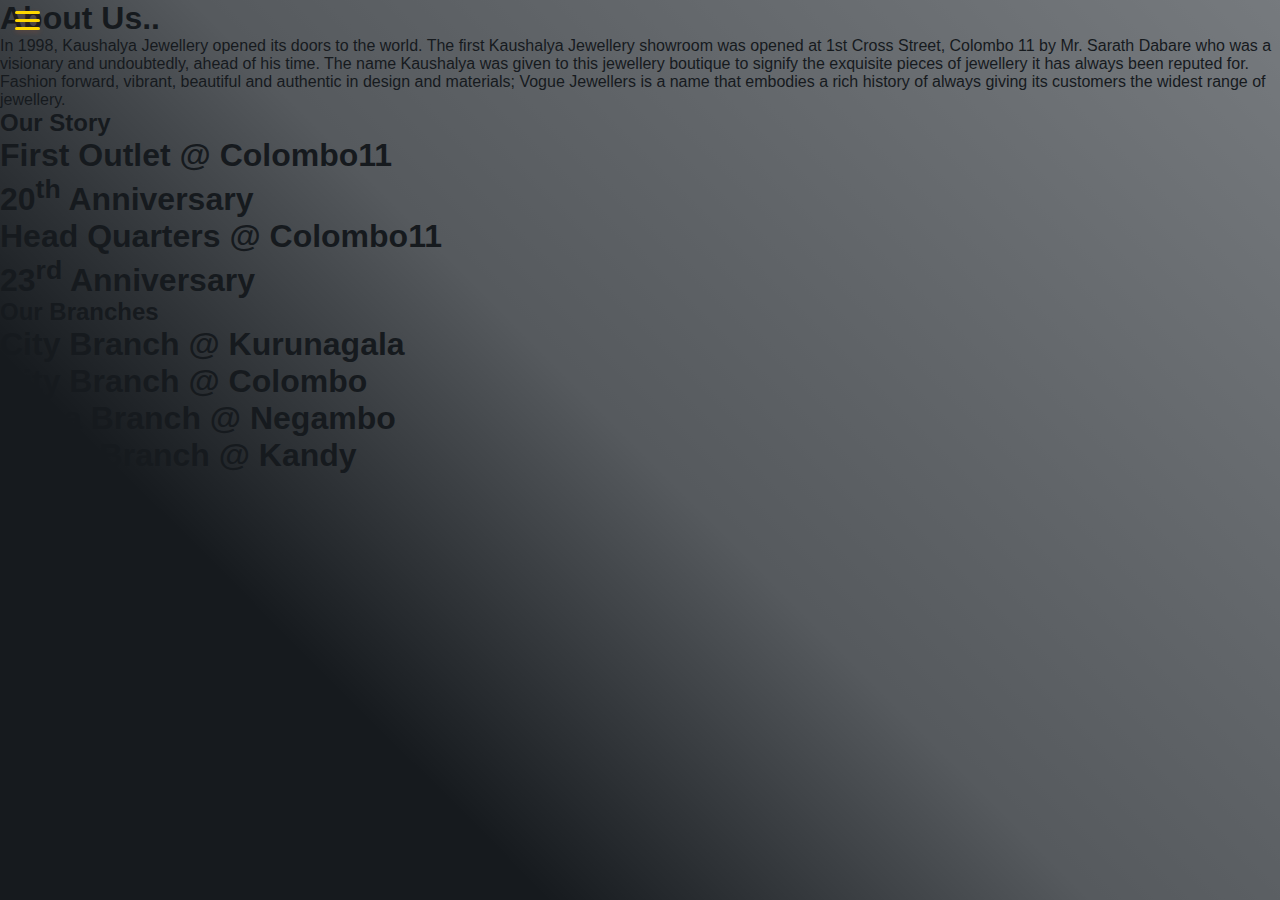
<file: HomeMainPage/About_us.html>
<html lang="en">
<head>
    <meta charset="UTF-8">
    <meta http-equiv="X-UA-Compatible" content="IE=edge">
    <meta name="viewport" content="width=device-width, initial-scale=1.0">
    <title>About_Us</title>
    <link rel="stylesheet" href="KaushalyaHome.css">
</head>
<body id="about_us_page_cover">
    <div></div>
    <div class="overlay">
        
        <div class="menu-btn">
            <div class="menu-btn_burger">

            </div>
                
            <div class="nav" id="nav"></div>
                <div class="text">
                    <ul>
                      <p></p>
                        <li id="home"><a href="KaushalyaHome.html">🏠Home</a></li>
                        <li><a href="">🚶Join Us</a></li>
                        <li><a href="Bracelet.html" >🏢Shop</a></li>
                        <li><a href="">🎁Offers</a></li>
                        <li><a href="#">👨‍About Us</a></li>
                        <li><a href="">💬Chat</a></li>
                    </ul>
                </div>
            </div><!--class nav over here-->
        </div>


        <!-- About Us -->
        <div class="about_container">
                   
                <h1>About Us..</h1>
                <div id="owner1">
                </div>

                    <p>
                            In 1998, Kaushalya Jewellery opened its doors to the world.
                             The first Kaushalya Jewellery showroom was opened at 1st Cross Street, 
                             Colombo 11 by Mr. Sarath Dabare who was a visionary and undoubtedly, ahead of his time.
                            The name Kaushalya was given to this jewellery boutique to signify the 
                            exquisite pieces of jewellery it has always been reputed for. Fashion forward,
                             vibrant, beautiful and authentic in design and materials; Vogue Jewellers is a 
                             name that embodies a rich history of always giving its customers the widest range 
                             of jewellery.
                    </p>

        </div>




        <!-- Achivements -->

        <div class="achivements_slide_show">
            <h2 class="topics">Our Story</h2>
            <!-- Define the slideshow container -->
  <div id="slideshow">
    <div class="slide-wrapper">
  
      <!-- Define each of the slides
         and write the content -->
      <div class="slide">
        <h1 class="slide-number">
          First Outlet @ Colombo11
        </h1>
      </div>
      <div class="slide">
        <h1 class="slide-number">
            20<sup>th</sup> Anniversary
        </h1>
      </div>
      <div class="slide">
        <h1 class="slide-number">
            Head Quarters @ Colombo11
        </h1>
      </div>
      <div class="slide">
        <h1 class="slide-number">
            23<sup>rd</sup> Anniversary
        </h1>
      </div>
     
    </div>
  </div>


        </div>







        <!-- Branches -->
        <div class="branches_slide_show">

            <h2 class="topics">Our Branches</h2>
            <!-- Define the slideshow container -->
  <div id="slideshow">
    <div class="slide-wrapper">
  
      <!-- Define each of the slides
         and write the content -->
      <div class="slide2">
        <h1 class="slide-number">
          City Branch @ Kurunagala
        </h1>
      </div>
      <div class="slide2">
        <h1 class="slide-number">
          City Branch @ Colombo
        </h1>
      </div>
      <div class="slide2">
        <h1 class="slide-number">
         Mega Branch @ Negambo 
        </h1>
      </div>
      <div class="slide2">
        <h1 class="slide-number">
          Super Branch @ Kandy
        </h1>
      </div>
      
    </div>
  </div>

        </div>

        

        <script src="KaushalyaHome.js"></script>
</body>
</html>
</file>
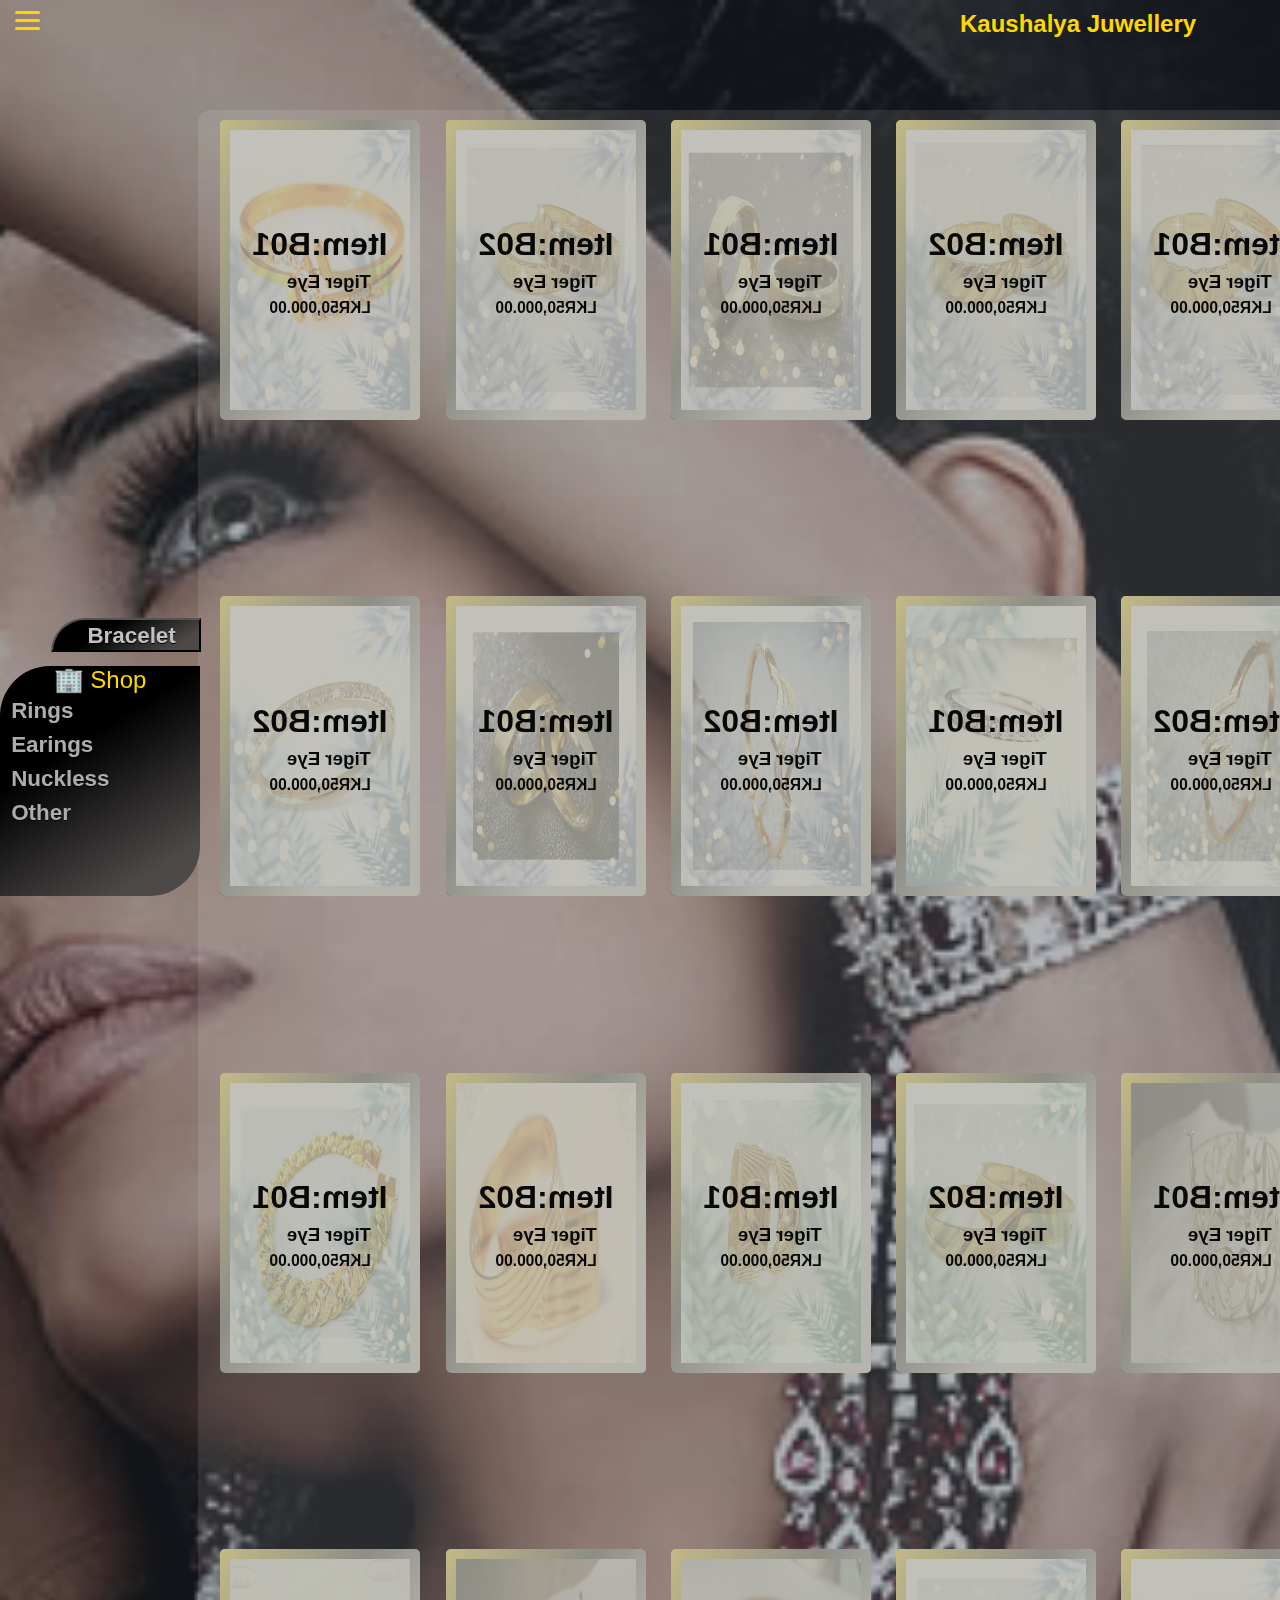
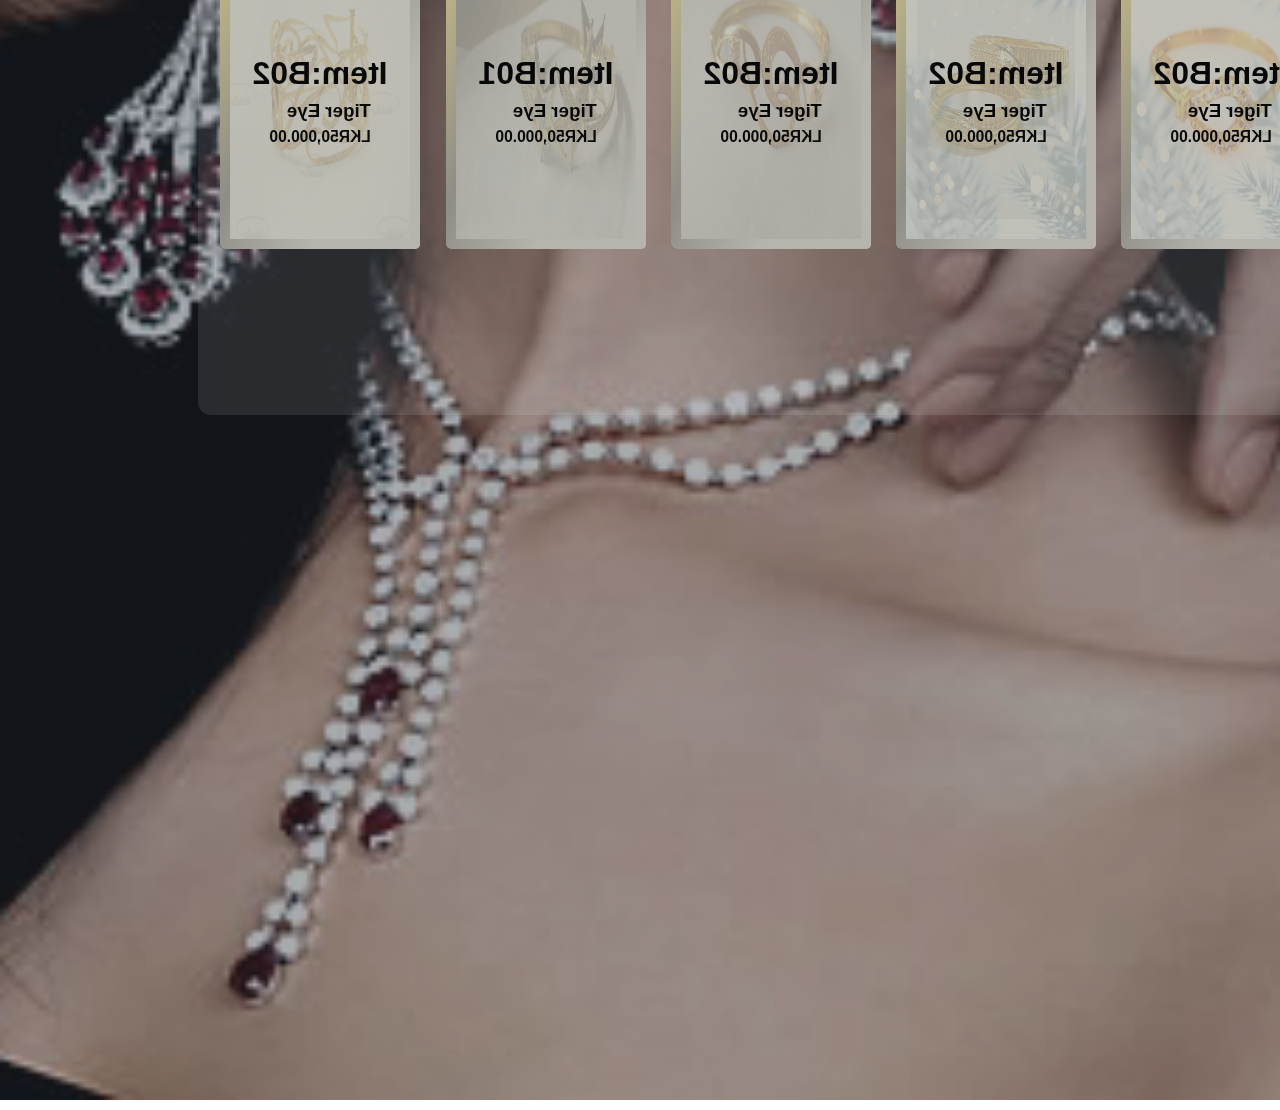
<file: HomeMainPage/Bracelet.html>
<html lang="en">

<head>
  <meta charset="UTF-8">
  <meta name="viewport" content="width=device-width, initial-scale=1.0">
  <title>Kaushalya Jewelery</title>
  <link rel="stylesheet" href="Shop.css">
</head>

<body id="b1">
  <div class="overlay">

    <div class="menu-btn">
      <div class="menu-btn_burger">

      </div>

      <div class="nav" id="nav"></div>
      <div class="text">
        <ul>
          <li id="home"><a href="KaushalyaHome.html">🏠Home</a></li>
          <li><a href="">🚶Join Us</a></li>
          <li><a href="#">🏢Shop</a></li>
          <li><a href="">🎁Offers</a></li>
          <li><a href="About_us.html">👨‍About Us</a></li>
          <li><a href="">💬Chat</a></li>
        </ul>
      </div>
    </div>
    <!--class nav over here-->

    <div class="shoping">
      <div class="text2">
        <p
          style="color: gold; text-align: center; font-size: 1.5em; font-family: 'Gill Sans', 'Gill Sans MT', Calibri, 'Trebuchet MS', sans-serif;">
          🏢 Shop</p>
        <ul>
          <button onclick="Bracelet()">Bracelet</button>
          <li><a href="Rings.html">Rings</a></li>
          <li><a href="Earings.html">Earings</a></li>
          <li><a href="Nuckless.html">Nuckless</a></li>
          <li><a href="Other.html">Other</a></li>
        </ul>
      </div>
    </div>
    <h2>Kaushalya Juwellery</h2>
  </div>


  <!--Offer + Glass tutorial-->
  <div class="glass">

    <!--Flip Card Goes here-->
    <div class="bracelet" id="bracelet">

      <div class="container">
        <!--Class container contains the flex box-->


        <div class="card-container">
          <div class="card">
            <figure class="front">
              <img src="JuwellPhotos/Bracelet/Bracelet (1).jpg" alt="" width="180" height="280">
            </figure>
            <figure class="back">
              <h1>Item:B01</h1>
              <h3>Tiger Eye <br><small>LKR50,000.00</small></h3>
            </figure>
          </div>
        </div>

        <div class="card-container">
          <div class="card">
            <figure class="front">
              <img src="JuwellPhotos/Bracelet/Bracelet (2).jpg" alt="" width="180" height="280">
            </figure>
            <figure class="back">
              <h1>Item:B02</h1>
              <h3>Tiger Eye <br><small>LKR50,000.00</small></h3>
            </figure>
          </div>
        </div>

        <div class="card-container">
          <div class="card">
            <figure class="front">
              <img src="JuwellPhotos/Bracelet/Bracelet (3).jpg" alt="" width="180" height="280">
            </figure>
            <figure class="back">
              <h1>Item:B01</h1>
              <h3>Tiger Eye <br><small>LKR50,000.00</small></h3>
            </figure>
          </div>
        </div>

        <div class="card-container">
          <div class="card">
            <figure class="front">
              <img src="JuwellPhotos/Bracelet/Bracelet (4).jpg" alt="" width="180" height="280">
            </figure>
            <figure class="back">
              <h1>Item:B02</h1>
              <h3>Tiger Eye <br><small>LKR50,000.00</small></h3>
            </figure>
          </div>
        </div>

        <div class="card-container">
          <div class="card">
            <figure class="front">
              <img src="JuwellPhotos/Bracelet/Bracelet (5).jpg" alt="" width="180" height="280">
            </figure>
            <figure class="back">
              <h1>Item:B01</h1>
              <h3>Tiger Eye <br><small>LKR50,000.00</small></h3>
            </figure>
          </div>
        </div>

        <div class="card-container">
          <div class="card">
            <figure class="front">
              <img src="JuwellPhotos/Bracelet/Bracelet (6).jpg" alt="" width="180" height="280">
            </figure>
            <figure class="back">
              <h1>Item:B02</h1>
              <h3>Tiger Eye <br><small>LKR50,000.00</small></h3>
            </figure>
          </div>
        </div>

        <div class="card-container">
          <div class="card">
            <figure class="front">
              <img src="JuwellPhotos/Bracelet/Bracelet (7).jpg" alt="" width="180" height="280">
            </figure>
            <figure class="back">
              <h1>Item:B01</h1>
              <h3>Tiger Eye <br><small>LKR50,000.00</small></h3>
            </figure>
          </div>
        </div>

        <div class="card-container">
          <div class="card">
            <figure class="front">
              <img src="JuwellPhotos/Bracelet/Bracelet (8).jpg" alt="" width="180" height="280">
            </figure>
            <figure class="back">
              <h1>Item:B02</h1>
              <h3>Tiger Eye <br><small>LKR50,000.00</small></h3>
            </figure>
          </div>
        </div>

        <div class="card-container">
          <div class="card">
            <figure class="front">
              <img src="JuwellPhotos/Bracelet/Bracelet (9).jpg" alt="" width="180" height="280">
            </figure>
            <figure class="back">
              <h1>Item:B01</h1>
              <h3>Tiger Eye <br><small>LKR50,000.00</small></h3>
            </figure>
          </div>
        </div>

        <div class="card-container">
          <div class="card">
            <figure class="front">
              <img src="JuwellPhotos/Bracelet/Bracelet (10).jpg" alt="" width="180" height="280">
            </figure>
            <figure class="back">
              <h1>Item:B02</h1>
              <h3>Tiger Eye <br><small>LKR50,000.00</small></h3>
            </figure>
          </div>
        </div>

        <div class="card-container">
          <div class="card">
            <figure class="front">
              <img src="JuwellPhotos/Bracelet/Bracelet (11).jpg" alt="" width="180" height="280">
            </figure>
            <figure class="back">
              <h1>Item:B01</h1>
              <h3>Tiger Eye <br><small>LKR50,000.00</small></h3>
            </figure>
          </div>
        </div>

        <div class="card-container">
          <div class="card">
            <figure class="front">
              <img src="JuwellPhotos/Bracelet/Bracelet (12).jpg" alt="" width="180" height="280">
            </figure>
            <figure class="back">
              <h1>Item:B02</h1>
              <h3>Tiger Eye <br><small>LKR50,000.00</small></h3>
            </figure>
          </div>
        </div>

        <div class="card-container">
          <div class="card">
            <figure class="front">
              <img src="JuwellPhotos/Bracelet/Bracelet (13).jpg" alt="" width="180" height="280">
            </figure>
            <figure class="back">
              <h1>Item:B01</h1>
              <h3>Tiger Eye <br><small>LKR50,000.00</small></h3>
            </figure>
          </div>
        </div>

        <div class="card-container">
          <div class="card">
            <figure class="front">
              <img src="JuwellPhotos/Bracelet/Bracelet (14).jpg" alt="" width="180" height="280">
            </figure>
            <figure class="back">
              <h1>Item:B02</h1>
              <h3>Tiger Eye <br><small>LKR50,000.00</small></h3>
            </figure>
          </div>
        </div>

        <div class="card-container">
          <div class="card">
            <figure class="front">
              <img src="JuwellPhotos/Bracelet/Bracelet (15).jpg" alt="" width="180" height="280">
            </figure>
            <figure class="back">
              <h1>Item:B01</h1>
              <h3>Tiger Eye <br><small>LKR50,000.00</small></h3>
            </figure>
          </div>
        </div>

        <div class="card-container">
          <div class="card">
            <figure class="front">
              <img src="JuwellPhotos/Bracelet/Bracelet (16).jpg" alt="" width="180" height="280">
            </figure>
            <figure class="back">
              <h1>Item:B02</h1>
              <h3>Tiger Eye <br><small>LKR50,000.00</small></h3>
            </figure>
          </div>
        </div>

        <div class="card-container">
          <div class="card">
            <figure class="front">
              <img src="JuwellPhotos/Bracelet/Bracelet (17).jpg" alt="" width="180" height="280">
            </figure>
            <figure class="back">
              <h1>Item:B01</h1>
              <h3>Tiger Eye <br><small>LKR50,000.00</small></h3>
            </figure>
          </div>
        </div>

        <div class="card-container">
          <div class="card">
            <figure class="front">
              <img src="JuwellPhotos/Bracelet/Bracelet (18).jpg" alt="" width="180" height="280">
            </figure>
            <figure class="back">
              <h1>Item:B02</h1>
              <h3>Tiger Eye <br><small>LKR50,000.00</small></h3>
            </figure>
          </div>
        </div>

        <div class="card-container">
          <div class="card">
            <figure class="front">
              <img src="JuwellPhotos/Bracelet/Bracelet (19).jpg" alt="" width="180" height="280">
            </figure>
            <figure class="back">
              <h1>Item:B02</h1>
              <h3>Tiger Eye <br><small>LKR50,000.00</small></h3>
            </figure>
          </div>
        </div>

        <div class="card-container">
          <div class="card">
            <figure class="front">
              <img src="JuwellPhotos/Bracelet/Bracelet (20).jpg" alt="" width="180" height="280">
            </figure>
            <figure class="back">
              <h1>Item:B02</h1>
              <h3>Tiger Eye <br><small>LKR50,000.00</small></h3>
            </figure>
          </div>
        </div>





      </div>
    </div>

  </div>

  </div>
  <script src="Shop.js"></script>
</body>

</html>
</file>
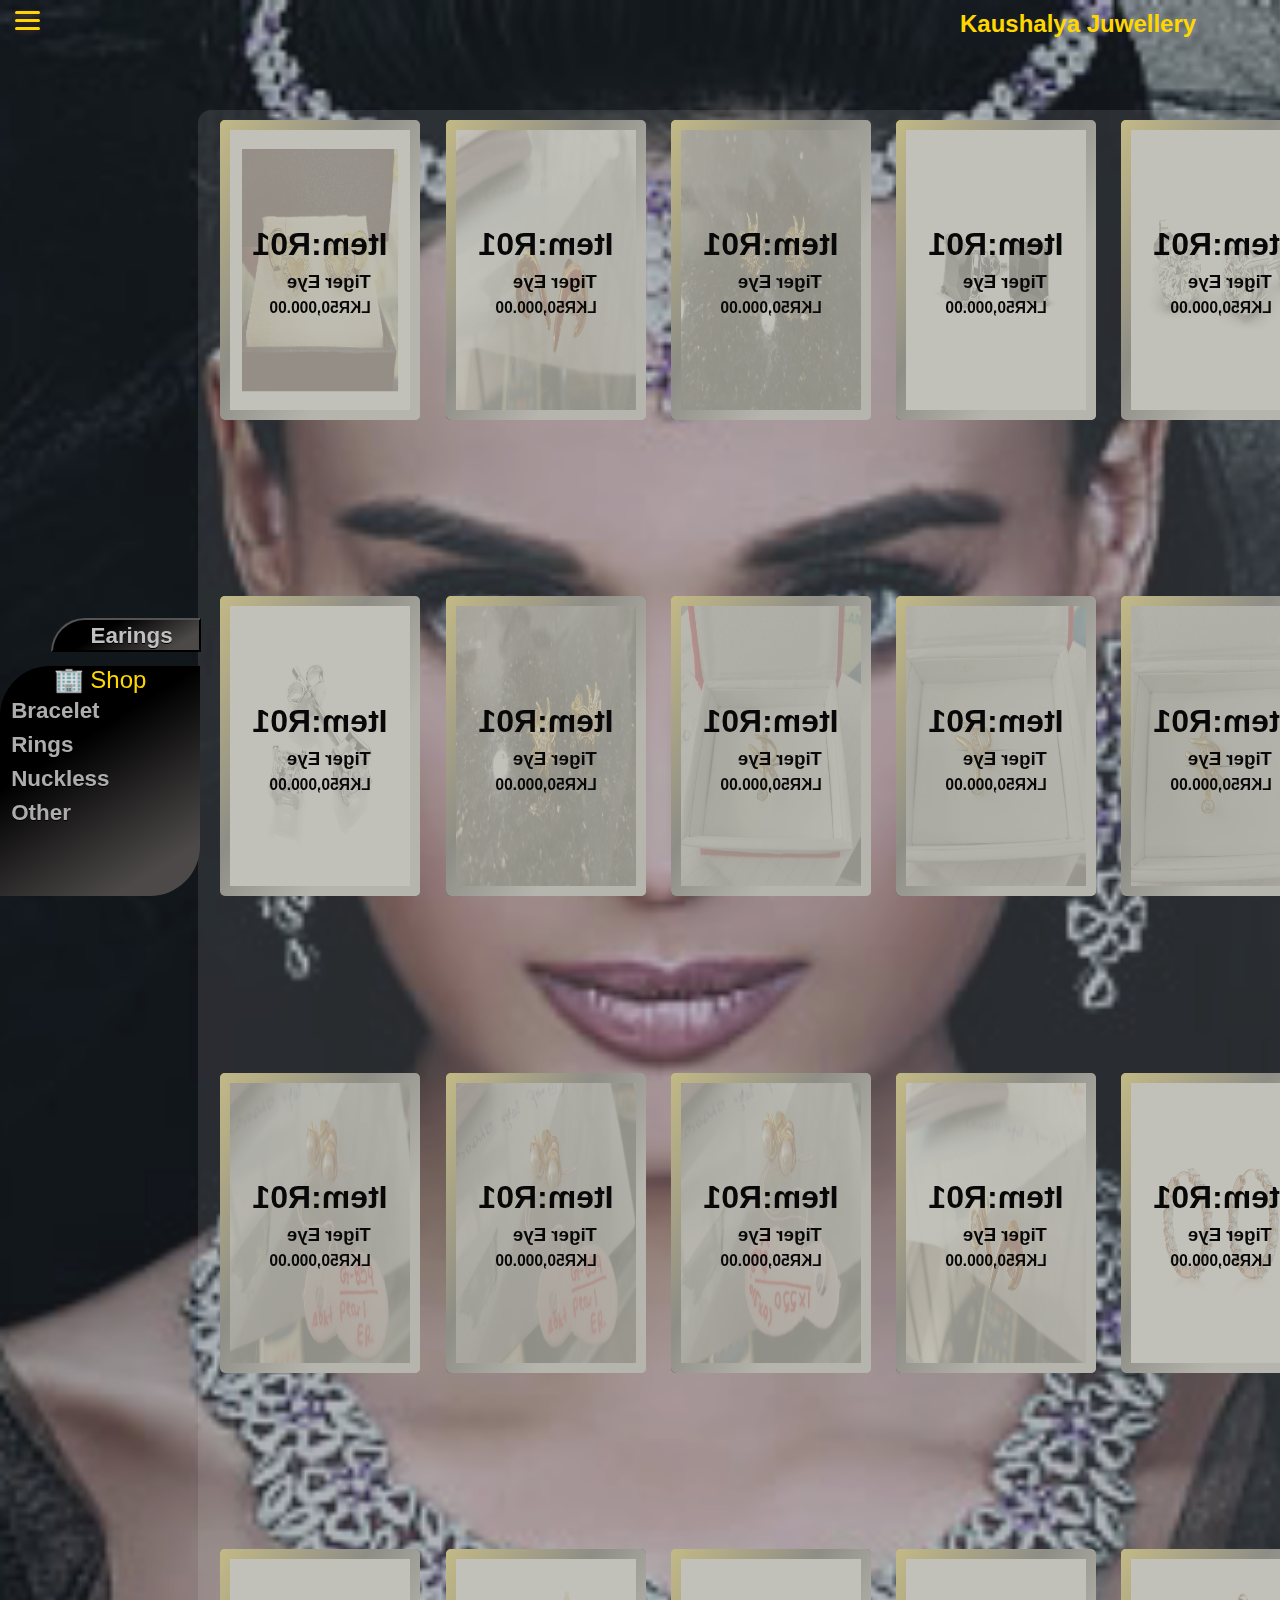
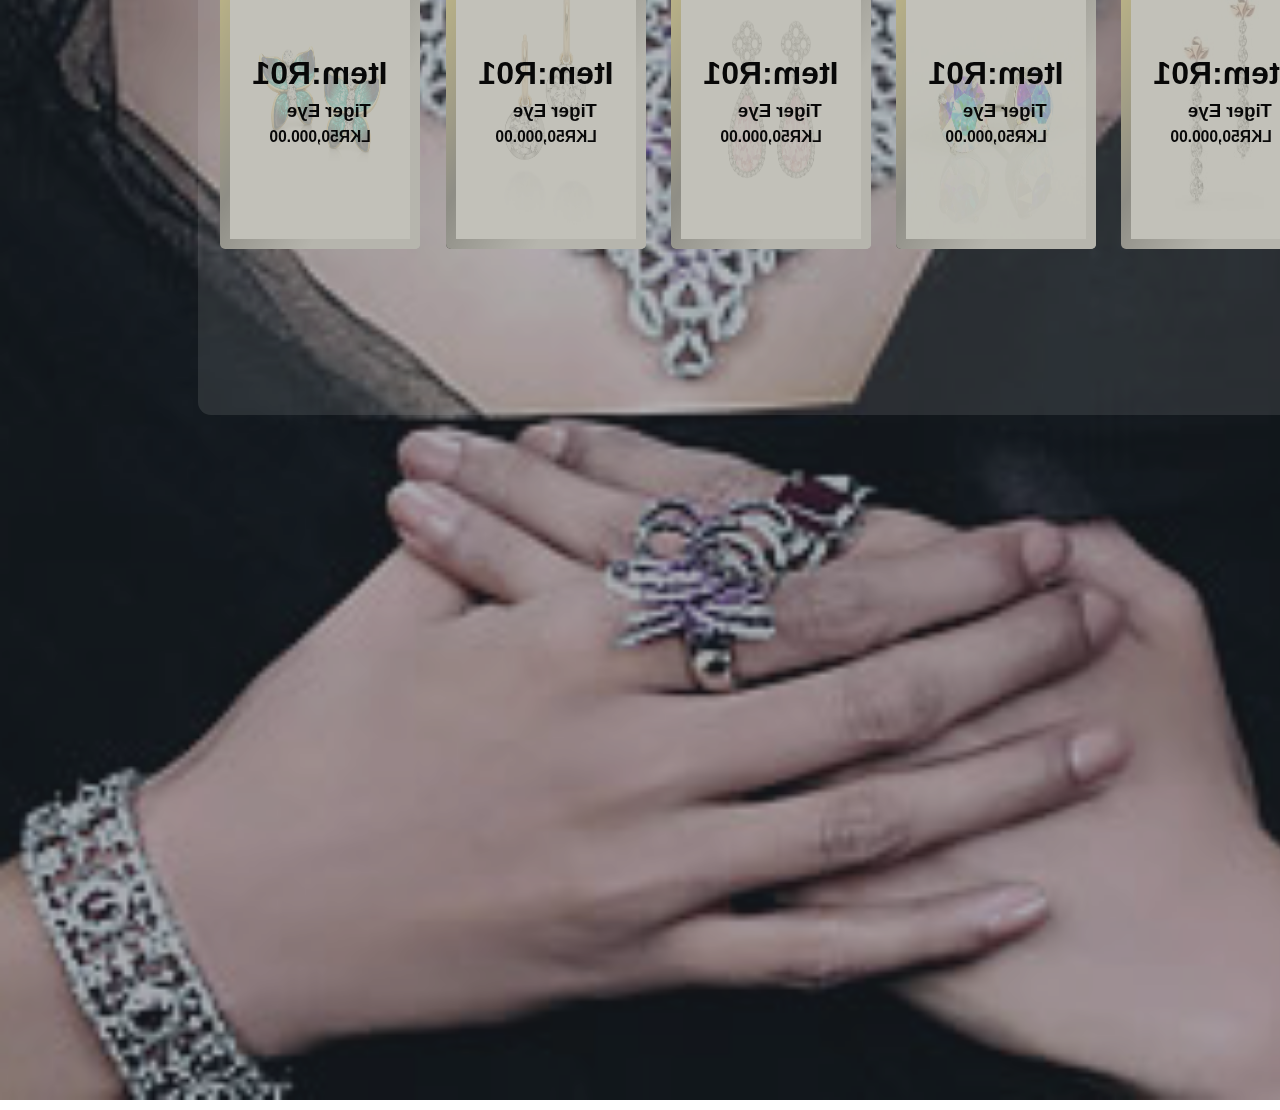
<file: HomeMainPage/Earings.html>
<html lang="en">

<head>
    <meta charset="UTF-8">
    <meta name="viewport" content="width=device-width, initial-scale=1.0">
    <title>Kaushalya Jewelery</title>
    <link rel="stylesheet" href="Shop.css">
</head>

<body id="b3">
    <div class="overlay">

        <div class="menu-btn">
            <div class="menu-btn_burger">

            </div>

            <div class="nav" id="nav"></div>
            <div class="text">
                <ul>
                    <li id="home"><a href="KaushalyaHome.html">🏠Home</a></li>
                    <li><a href="">🚶Join Us</a></li>
                    <li><a href="#">🏢Shop</a></li>
                    <li><a href="">🎁Offers</a></li>
                    <li><a href="About_us.html">👨‍About Us</a></li>
                    <li><a href="">💬Chat</a></li>
                </ul>
            </div>
        </div>
        <!--class nav over here-->

        <div class="shoping">
            <div class="text2">
                <p
                    style="color: gold; text-align: center; font-size: 1.5em; font-family: 'Gill Sans', 'Gill Sans MT', Calibri, 'Trebuchet MS', sans-serif;">
                    🏢 Shop</p>
                <ul>
                    <button onclick="Earings()">Earings</button>
                    <li><a href="Bracelet.html">Bracelet</a></li>
                    <li><a href="Rings.html">Rings</a></li>
                    <li><a href="Nuckless.html">Nuckless</a></li>
                    <li><a href="Other.html">Other</a></li>
                </ul>
            </div>
        </div>
        <h2>Kaushalya Juwellery</h2>
    </div>


    <!--Offer + Glass tutorial-->
    <div class="glass">

        <!--Flip Card Goes here-->
        <!--Earings-->
        <div class="earings" id="earings">

            <div class="container">
                <!--Class container contains the flex box-->

                <div class="card-container">
                    <div class="card">
                        <figure class="front">
                            <img src="JuwellPhotos/Earings/Earings (1).jpg" alt="" width="180" height="280">
                        </figure>
                        <figure class="back">
                            <h1>Item:R01</h1>
                            <h3>Tiger Eye <br><small>LKR50,000.00</small></h3>
                        </figure>
                    </div>
                </div>

                <div class="card-container">
                    <div class="card">
                        <figure class="front">
                            <img src="JuwellPhotos/Earings/Earings (2).jpg" alt="" width="180" height="280">
                        </figure>
                        <figure class="back">
                            <h1>Item:R01</h1>
                            <h3>Tiger Eye <br><small>LKR50,000.00</small></h3>
                        </figure>
                    </div>
                </div>

                <div class="card-container">
                    <div class="card">
                        <figure class="front">
                            <img src="JuwellPhotos/Earings/Earings (3).jpg" alt="" width="180" height="280">
                        </figure>
                        <figure class="back">
                            <h1>Item:R01</h1>
                            <h3>Tiger Eye <br><small>LKR50,000.00</small></h3>
                        </figure>
                    </div>
                </div>

                <div class="card-container">
                    <div class="card">
                        <figure class="front">
                            <img src="JuwellPhotos/Earings/Earings (4).jpg" alt="" width="180" height="280">
                        </figure>
                        <figure class="back">
                            <h1>Item:R01</h1>
                            <h3>Tiger Eye <br><small>LKR50,000.00</small></h3>
                        </figure>
                    </div>
                </div>

                <div class="card-container">
                    <div class="card">
                        <figure class="front">
                            <img src="JuwellPhotos/Earings/Earings (5).jpg" alt="" width="180" height="280">
                        </figure>
                        <figure class="back">
                            <h1>Item:R01</h1>
                            <h3>Tiger Eye <br><small>LKR50,000.00</small></h3>
                        </figure>
                    </div>
                </div>

                <div class="card-container">
                    <div class="card">
                        <figure class="front">
                            <img src="JuwellPhotos/Earings/Earings (6).jpg" alt="" width="180" height="280">
                        </figure>
                        <figure class="back">
                            <h1>Item:R01</h1>
                            <h3>Tiger Eye <br><small>LKR50,000.00</small></h3>
                        </figure>
                    </div>
                </div>

                <div class="card-container">
                    <div class="card">
                        <figure class="front">
                            <img src="JuwellPhotos/Earings/Earings (7).jpg" alt="" width="180" height="280">
                        </figure>
                        <figure class="back">
                            <h1>Item:R01</h1>
                            <h3>Tiger Eye <br><small>LKR50,000.00</small></h3>
                        </figure>
                    </div>
                </div>

                <div class="card-container">
                    <div class="card">
                        <figure class="front">
                            <img src="JuwellPhotos/Earings/Earings (8).jpg" alt="" width="180" height="280">
                        </figure>
                        <figure class="back">
                            <h1>Item:R01</h1>
                            <h3>Tiger Eye <br><small>LKR50,000.00</small></h3>
                        </figure>
                    </div>
                </div>

                <div class="card-container">
                    <div class="card">
                        <figure class="front">
                            <img src="JuwellPhotos/Earings/Earings (9).jpg" alt="" width="180" height="280">
                        </figure>
                        <figure class="back">
                            <h1>Item:R01</h1>
                            <h3>Tiger Eye <br><small>LKR50,000.00</small></h3>
                        </figure>
                    </div>
                </div>

                <div class="card-container">
                    <div class="card">
                        <figure class="front">
                            <img src="JuwellPhotos/Earings/Earings (10).jpg" alt="" width="180" height="280">
                        </figure>
                        <figure class="back">
                            <h1>Item:R01</h1>
                            <h3>Tiger Eye <br><small>LKR50,000.00</small></h3>
                        </figure>
                    </div>
                </div>

                <div class="card-container">
                    <div class="card">
                        <figure class="front">
                            <img src="JuwellPhotos/Earings/Earings (11).jpg" alt="" width="180" height="280">
                        </figure>
                        <figure class="back">
                            <h1>Item:R01</h1>
                            <h3>Tiger Eye <br><small>LKR50,000.00</small></h3>
                        </figure>
                    </div>
                </div>

                <div class="card-container">
                    <div class="card">
                        <figure class="front">
                            <img src="JuwellPhotos/Earings/Earings (12).jpg" alt="" width="180" height="280">
                        </figure>
                        <figure class="back">
                            <h1>Item:R01</h1>
                            <h3>Tiger Eye <br><small>LKR50,000.00</small></h3>
                        </figure>
                    </div>
                </div>

                <div class="card-container">
                    <div class="card">
                        <figure class="front">
                            <img src="JuwellPhotos/Earings/Earings (13).jpg" alt="" width="180" height="280">
                        </figure>
                        <figure class="back">
                            <h1>Item:R01</h1>
                            <h3>Tiger Eye <br><small>LKR50,000.00</small></h3>
                        </figure>
                    </div>
                </div>

                <div class="card-container">
                    <div class="card">
                        <figure class="front">
                            <img src="JuwellPhotos/Earings/Earings (14).jpg" alt="" width="180" height="280">
                        </figure>
                        <figure class="back">
                            <h1>Item:R01</h1>
                            <h3>Tiger Eye <br><small>LKR50,000.00</small></h3>
                        </figure>
                    </div>
                </div>

                <div class="card-container">
                    <div class="card">
                        <figure class="front">
                            <img src="JuwellPhotos/Earings/Earings (15).jpg" alt="" width="180" height="280">
                        </figure>
                        <figure class="back">
                            <h1>Item:R01</h1>
                            <h3>Tiger Eye <br><small>LKR50,000.00</small></h3>
                        </figure>
                    </div>
                </div>

                <div class="card-container">
                    <div class="card">
                        <figure class="front">
                            <img src="JuwellPhotos/Earings/Earings (16).jpg" alt="" width="180" height="280">
                        </figure>
                        <figure class="back">
                            <h1>Item:R01</h1>
                            <h3>Tiger Eye <br><small>LKR50,000.00</small></h3>
                        </figure>
                    </div>
                </div>

                <div class="card-container">
                    <div class="card">
                        <figure class="front">
                            <img src="JuwellPhotos/Earings/Earings (17).jpg" alt="" width="180" height="280">
                        </figure>
                        <figure class="back">
                            <h1>Item:R01</h1>
                            <h3>Tiger Eye <br><small>LKR50,000.00</small></h3>
                        </figure>
                    </div>
                </div>

                <div class="card-container">
                    <div class="card">
                        <figure class="front">
                            <img src="JuwellPhotos/Earings/Earings (18).jpg" alt="" width="180" height="280">
                        </figure>
                        <figure class="back">
                            <h1>Item:R01</h1>
                            <h3>Tiger Eye <br><small>LKR50,000.00</small></h3>
                        </figure>
                    </div>
                </div>

                <div class="card-container">
                    <div class="card">
                        <figure class="front">
                            <img src="JuwellPhotos/Earings/Earings (19).jpg" alt="" width="180" height="280">
                        </figure>
                        <figure class="back">
                            <h1>Item:R01</h1>
                            <h3>Tiger Eye <br><small>LKR50,000.00</small></h3>
                        </figure>
                    </div>
                </div>

                <div class="card-container">
                    <div class="card">
                        <figure class="front">
                            <img src="JuwellPhotos/Earings/Earings (20).jpg" alt="" width="180" height="280">
                        </figure>
                        <figure class="back">
                            <h1>Item:R01</h1>
                            <h3>Tiger Eye <br><small>LKR50,000.00</small></h3>
                        </figure>
                    </div>
                </div>

            </div>
        </div>

    </div>

    </div>
    <script src="Shop.js"></script>
</body>

</html>
</file>
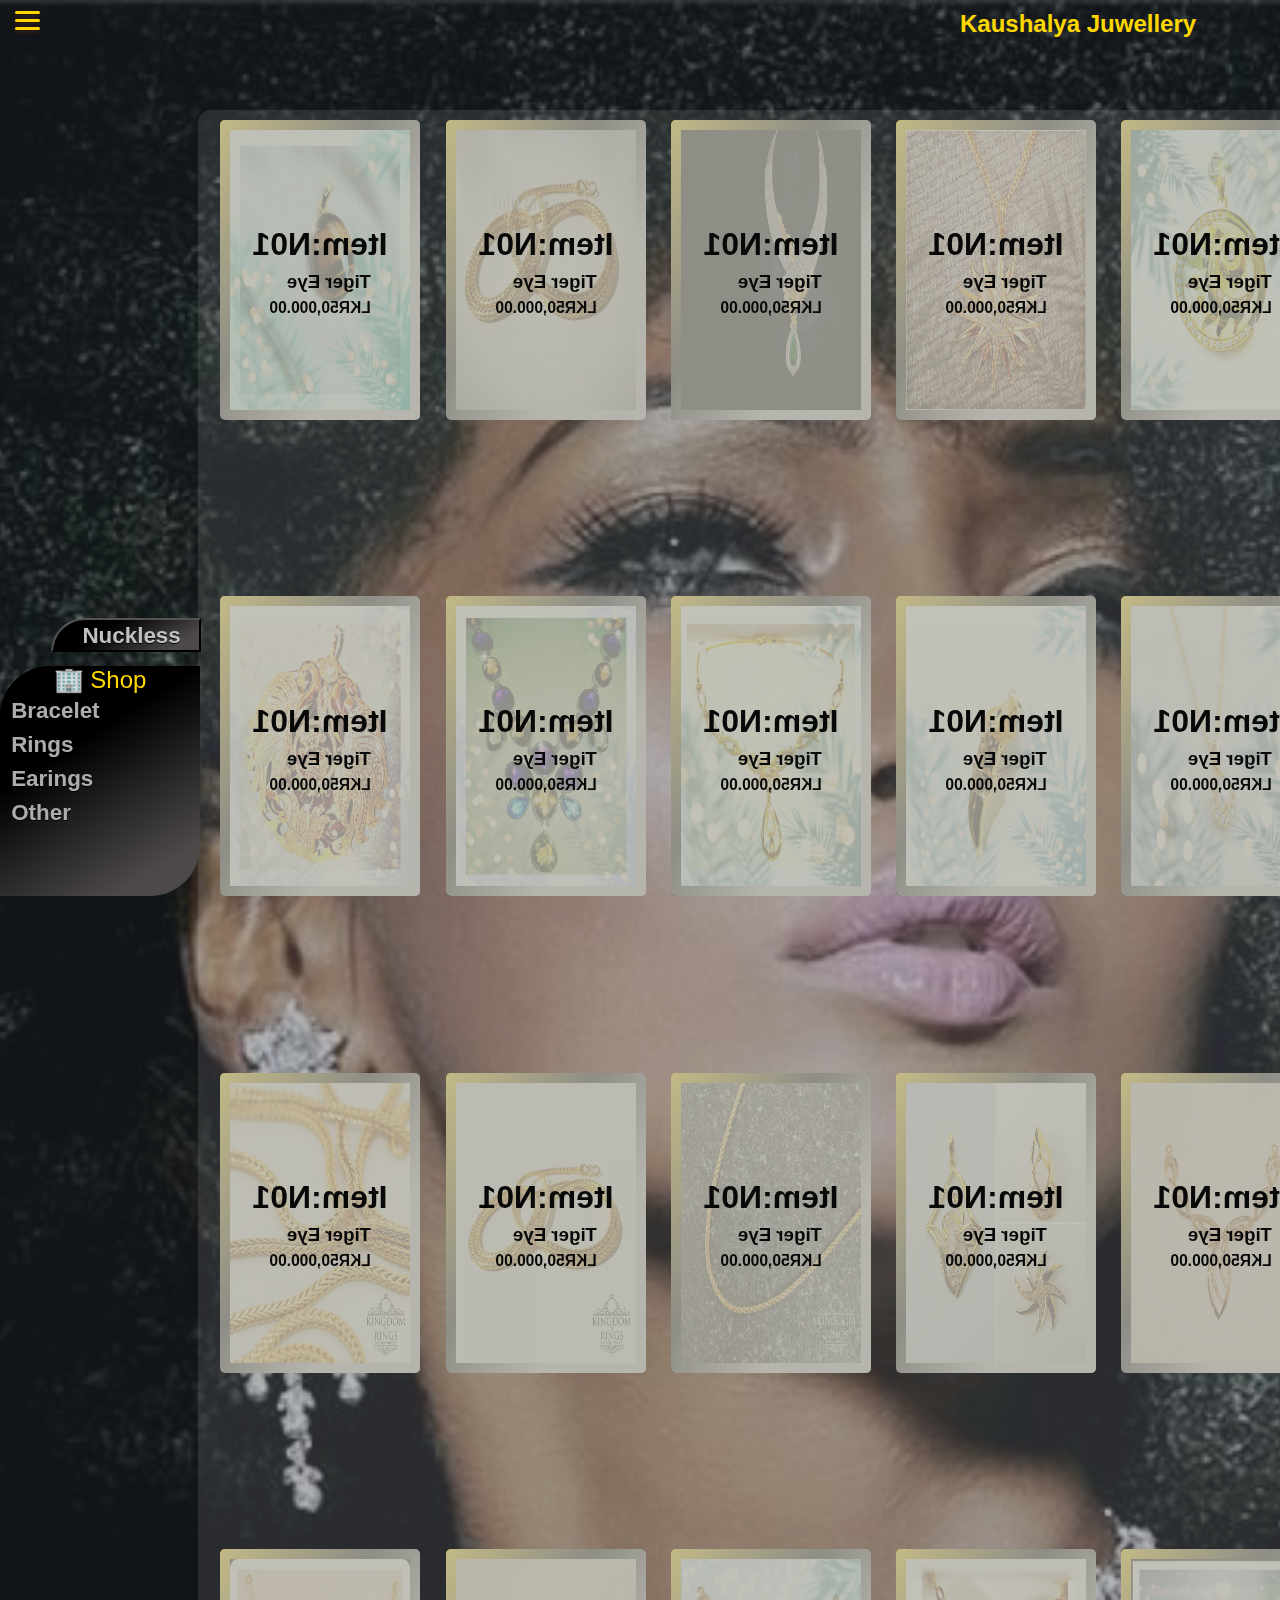
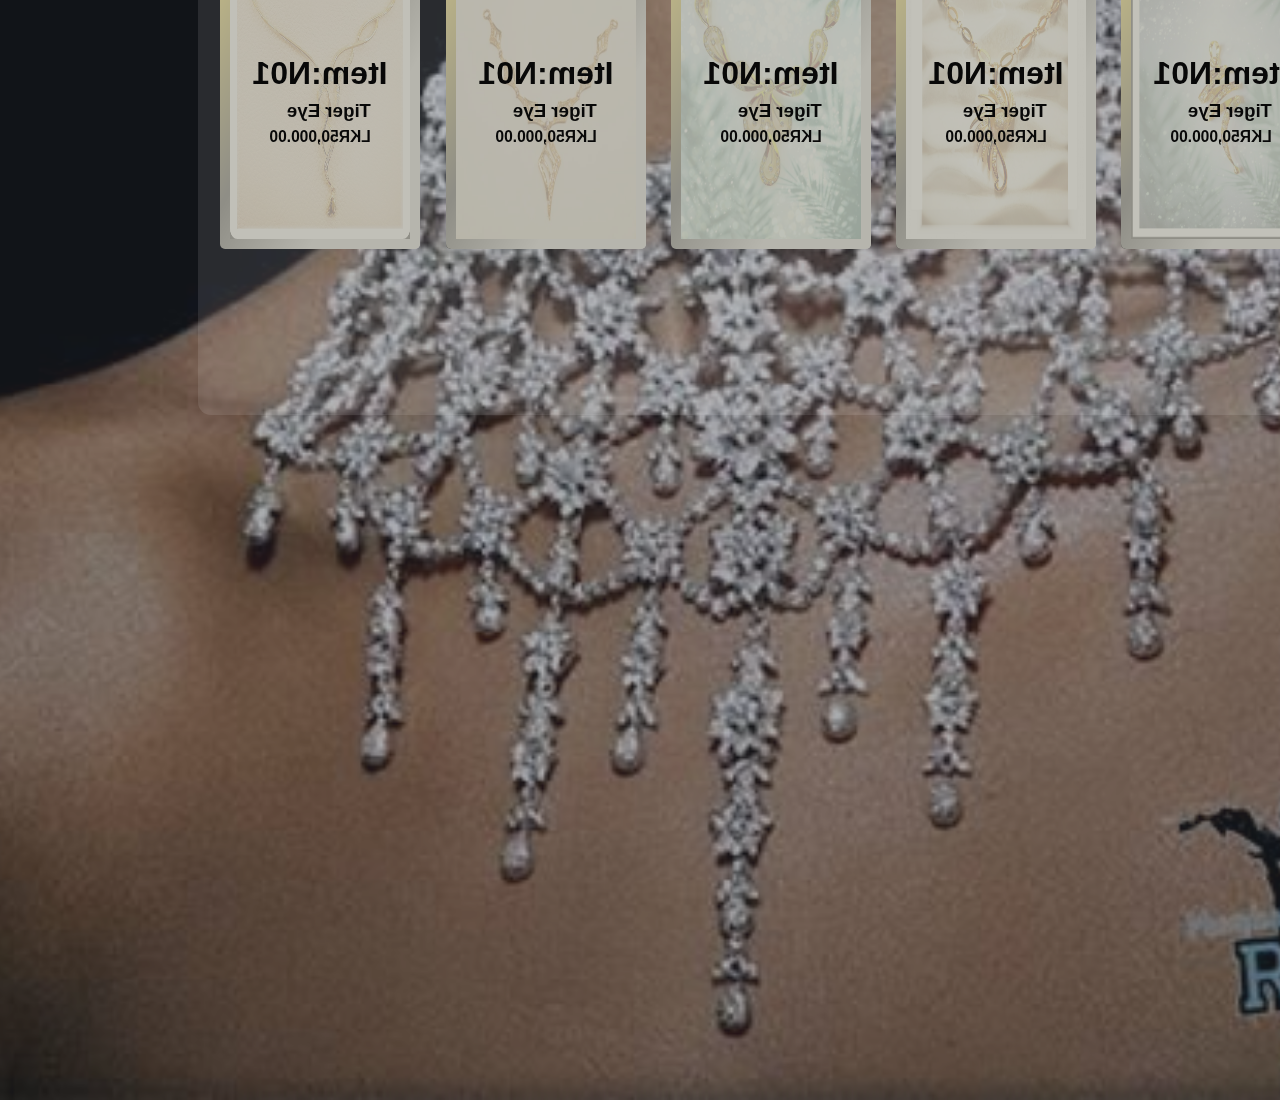
<file: HomeMainPage/Nuckless.html>
<html lang="en">

<head>
    <meta charset="UTF-8">
    <meta name="viewport" content="width=device-width, initial-scale=1.0">
    <title>Kaushalya Jewelery</title>
    <link rel="stylesheet" href="Shop.css">
</head>

<body id="b4">
    <div class="overlay">

        <div class="menu-btn">
            <div class="menu-btn_burger">

            </div>

            <div class="nav" id="nav"></div>
            <div class="text">
                <ul>
                    <li id="home"><a href="KaushalyaHome.html">🏠Home</a></li>
                    <li><a href="">🚶Join Us</a></li>
                    <li><a href="#">🏢Shop</a></li>
                    <li><a href="">🎁Offers</a></li>
                    <li><a href="About_us.html">👨‍About Us</a></li>
                    <li><a href="">💬Chat</a></li>
                </ul>
            </div>
        </div>
        <!--class nav over here-->

        <div class="shoping">
            <div class="text2">
                <p
                    style="color: gold; text-align: center; font-size: 1.5em; font-family: 'Gill Sans', 'Gill Sans MT', Calibri, 'Trebuchet MS', sans-serif;">
                    🏢 Shop</p>
                <ul>
                    <button onclick="Nuckless()">Nuckless</button>
                    <li><a href="Bracelet.html">Bracelet</a></li>
                    <li><a href="Rings.html">Rings</a></li>
                    <li><a href="Earings.html">Earings</a></li>
                    <li><a href="Other.html">Other</a></li>
                </ul>
            </div>
        </div>
        <h2>Kaushalya Juwellery</h2>
    </div>


    <!--Offer + Glass tutorial-->
    <div class="glass">

        <!--Flip Card Goes here-->
        <!--Nuckless-->
        <div class="nuckless" id="nuckless">

            <div class="container">
                <!--Class container contains the flex box-->

                <div class="card-container">
                    <div class="card">
                        <figure class="front">
                            <img src="JuwellPhotos/Nuckless/Nuckless (1).jpg" alt="" width="180" height="280">
                        </figure>
                        <figure class="back">
                            <h1>Item:N01</h1>
                            <h3>Tiger Eye <br><small>LKR50,000.00</small></h3>
                        </figure>
                    </div>
                </div>
                <div class="card-container">
                    <div class="card">
                        <figure class="front">
                            <img src="JuwellPhotos/Nuckless/Nuckless (2).jpg" alt="" width="180" height="280">
                        </figure>
                        <figure class="back">
                            <h1>Item:N01</h1>
                            <h3>Tiger Eye <br><small>LKR50,000.00</small></h3>
                        </figure>
                    </div>
                </div>
                <div class="card-container">
                    <div class="card">
                        <figure class="front">
                            <img src="JuwellPhotos/Nuckless/Nuckless (3).jpg" alt="" width="180" height="280">
                        </figure>
                        <figure class="back">
                            <h1>Item:N01</h1>
                            <h3>Tiger Eye <br><small>LKR50,000.00</small></h3>
                        </figure>
                    </div>
                </div>
                <div class="card-container">
                    <div class="card">
                        <figure class="front">
                            <img src="JuwellPhotos/Nuckless/Nuckless (4).jpg" alt="" width="180" height="280">
                        </figure>
                        <figure class="back">
                            <h1>Item:N01</h1>
                            <h3>Tiger Eye <br><small>LKR50,000.00</small></h3>
                        </figure>
                    </div>
                </div>
                <div class="card-container">
                    <div class="card">
                        <figure class="front">
                            <img src="JuwellPhotos/Nuckless/Nuckless (5).jpg" alt="" width="180" height="280">
                        </figure>
                        <figure class="back">
                            <h1>Item:N01</h1>
                            <h3>Tiger Eye <br><small>LKR50,000.00</small></h3>
                        </figure>
                    </div>
                </div>
                <div class="card-container">
                    <div class="card">
                        <figure class="front">
                            <img src="JuwellPhotos/Nuckless/Nuckless (6).jpg" alt="" width="180" height="280">
                        </figure>
                        <figure class="back">
                            <h1>Item:N01</h1>
                            <h3>Tiger Eye <br><small>LKR50,000.00</small></h3>
                        </figure>
                    </div>
                </div>
                <div class="card-container">
                    <div class="card">
                        <figure class="front">
                            <img src="JuwellPhotos/Nuckless/Nuckless (7).jpg" alt="" width="180" height="280">
                        </figure>
                        <figure class="back">
                            <h1>Item:N01</h1>
                            <h3>Tiger Eye <br><small>LKR50,000.00</small></h3>
                        </figure>
                    </div>
                </div>
                <div class="card-container">
                    <div class="card">
                        <figure class="front">
                            <img src="JuwellPhotos/Nuckless/Nuckless (8).jpg" alt="" width="180" height="280">
                        </figure>
                        <figure class="back">
                            <h1>Item:N01</h1>
                            <h3>Tiger Eye <br><small>LKR50,000.00</small></h3>
                        </figure>
                    </div>
                </div>
                <div class="card-container">
                    <div class="card">
                        <figure class="front">
                            <img src="JuwellPhotos/Nuckless/Nuckless (9).jpg" alt="" width="180" height="280">
                        </figure>
                        <figure class="back">
                            <h1>Item:N01</h1>
                            <h3>Tiger Eye <br><small>LKR50,000.00</small></h3>
                        </figure>
                    </div>
                </div>
                <div class="card-container">
                    <div class="card">
                        <figure class="front">
                            <img src="JuwellPhotos/Nuckless/Nuckless (10).jpg" alt="" width="180" height="280">
                        </figure>
                        <figure class="back">
                            <h1>Item:N01</h1>
                            <h3>Tiger Eye <br><small>LKR50,000.00</small></h3>
                        </figure>
                    </div>
                </div>
                <div class="card-container">
                    <div class="card">
                        <figure class="front">
                            <img src="JuwellPhotos/Nuckless/Nuckless (11).jpg" alt="" width="180" height="280">
                        </figure>
                        <figure class="back">
                            <h1>Item:N01</h1>
                            <h3>Tiger Eye <br><small>LKR50,000.00</small></h3>
                        </figure>
                    </div>
                </div>
                <div class="card-container">
                    <div class="card">
                        <figure class="front">
                            <img src="JuwellPhotos/Nuckless/Nuckless (12).jpg" alt="" width="180" height="280">
                        </figure>
                        <figure class="back">
                            <h1>Item:N01</h1>
                            <h3>Tiger Eye <br><small>LKR50,000.00</small></h3>
                        </figure>
                    </div>
                </div>
                <div class="card-container">
                    <div class="card">
                        <figure class="front">
                            <img src="JuwellPhotos/Nuckless/Nuckless (13).jpg" alt="" width="180" height="280">
                        </figure>
                        <figure class="back">
                            <h1>Item:N01</h1>
                            <h3>Tiger Eye <br><small>LKR50,000.00</small></h3>
                        </figure>
                    </div>
                </div>
                <div class="card-container">
                    <div class="card">
                        <figure class="front">
                            <img src="JuwellPhotos/Nuckless/Nuckless (14).jpg" alt="" width="180" height="280">
                        </figure>
                        <figure class="back">
                            <h1>Item:N01</h1>
                            <h3>Tiger Eye <br><small>LKR50,000.00</small></h3>
                        </figure>
                    </div>
                </div>
                <div class="card-container">
                    <div class="card">
                        <figure class="front">
                            <img src="JuwellPhotos/Nuckless/Nuckless (15).jpg" alt="" width="180" height="280">
                        </figure>
                        <figure class="back">
                            <h1>Item:N01</h1>
                            <h3>Tiger Eye <br><small>LKR50,000.00</small></h3>
                        </figure>
                    </div>
                </div>
                <div class="card-container">
                    <div class="card">
                        <figure class="front">
                            <img src="JuwellPhotos/Nuckless/Nuckless (16).jpg" alt="" width="180" height="280">
                        </figure>
                        <figure class="back">
                            <h1>Item:N01</h1>
                            <h3>Tiger Eye <br><small>LKR50,000.00</small></h3>
                        </figure>
                    </div>
                </div>
                <div class="card-container">
                    <div class="card">
                        <figure class="front">
                            <img src="JuwellPhotos/Nuckless/Nuckless (17).jpg" alt="" width="180" height="280">
                        </figure>
                        <figure class="back">
                            <h1>Item:N01</h1>
                            <h3>Tiger Eye <br><small>LKR50,000.00</small></h3>
                        </figure>
                    </div>
                </div>
                <div class="card-container">
                    <div class="card">
                        <figure class="front">
                            <img src="JuwellPhotos/Nuckless/Nuckless (18).jpg" alt="" width="180" height="280">
                        </figure>
                        <figure class="back">
                            <h1>Item:N01</h1>
                            <h3>Tiger Eye <br><small>LKR50,000.00</small></h3>
                        </figure>
                    </div>
                </div>
                <div class="card-container">
                    <div class="card">
                        <figure class="front">
                            <img src="JuwellPhotos/Nuckless/Nuckless (19).jpg" alt="" width="180" height="280">
                        </figure>
                        <figure class="back">
                            <h1>Item:N01</h1>
                            <h3>Tiger Eye <br><small>LKR50,000.00</small></h3>
                        </figure>
                    </div>
                </div>
                <div class="card-container">
                    <div class="card">
                        <figure class="front">
                            <img src="JuwellPhotos/Nuckless/Nuckless (20).jpg" alt="" width="180" height="280">
                        </figure>
                        <figure class="back">
                            <h1>Item:N01</h1>
                            <h3>Tiger Eye <br><small>LKR50,000.00</small></h3>
                        </figure>
                    </div>
                </div>





            </div>
        </div>

    </div>

    </div>
    <script src="Shop.js"></script>
</body>

</html>
</file>
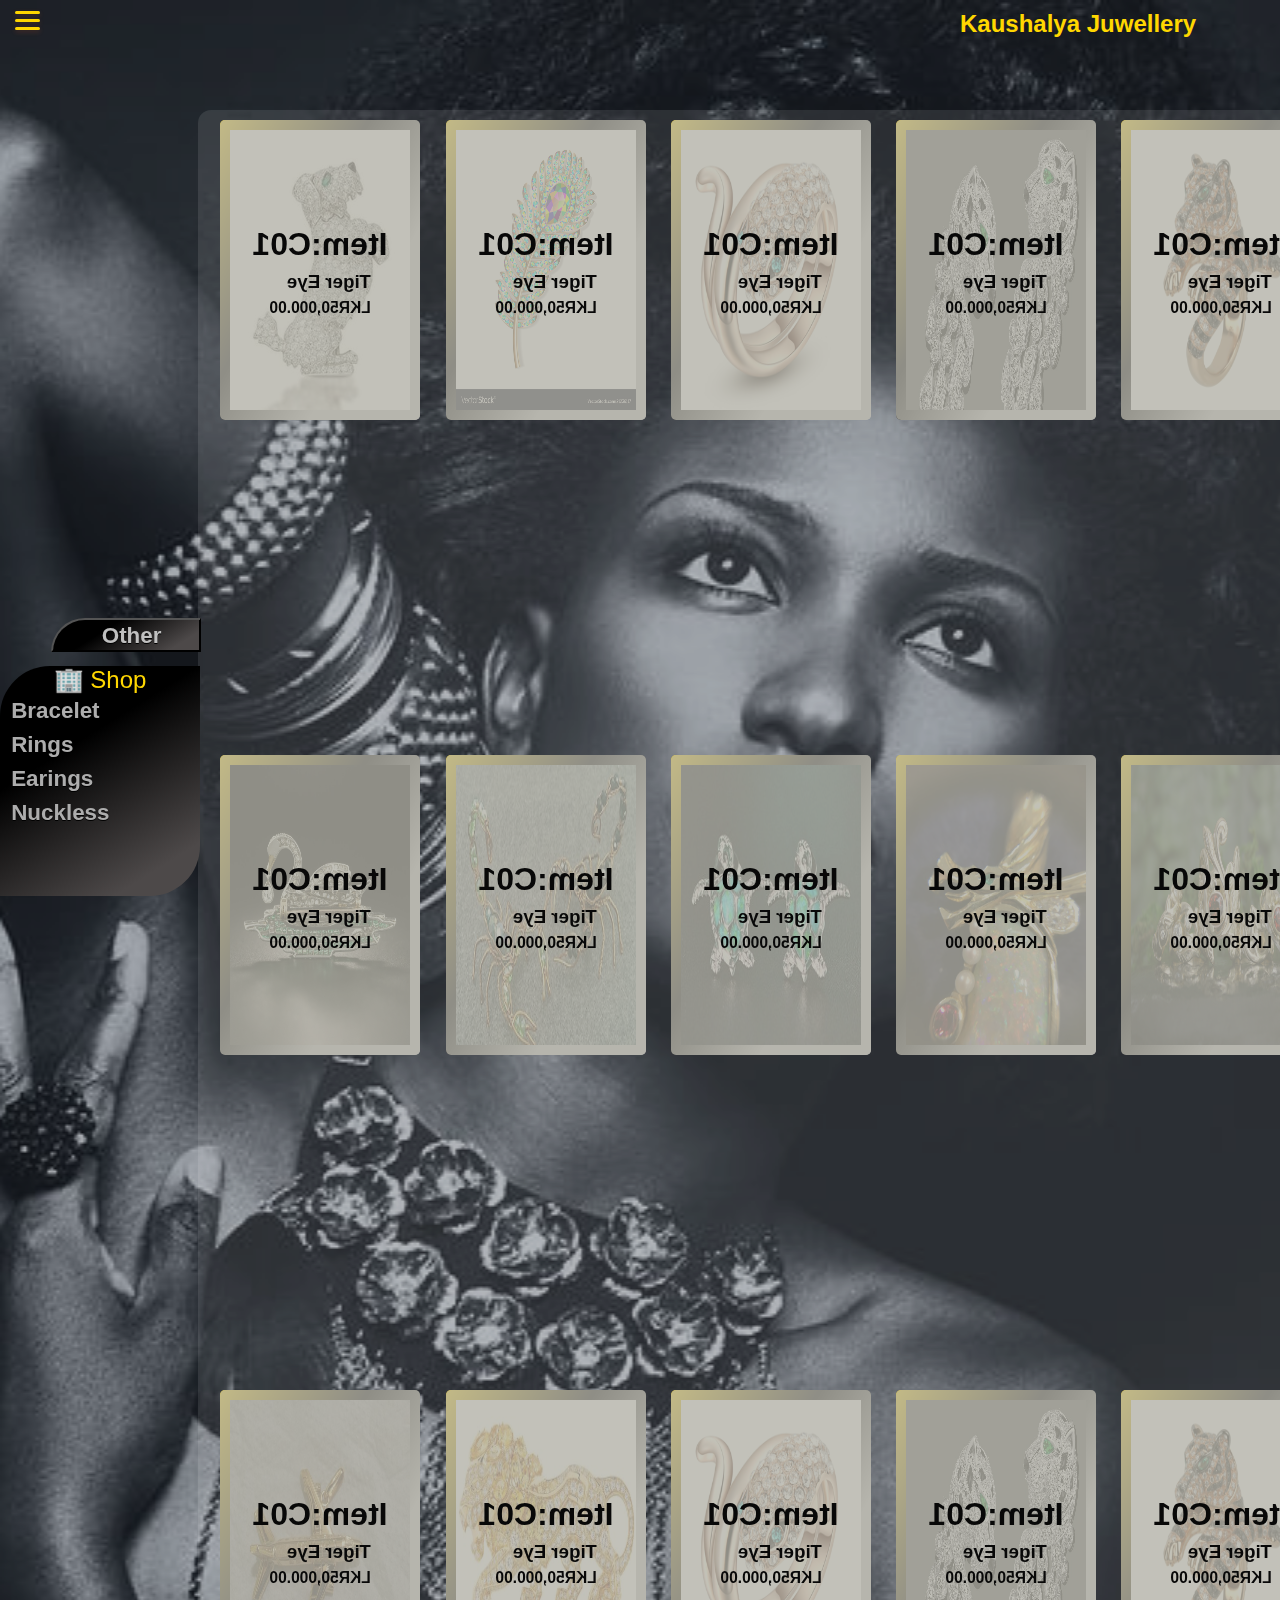
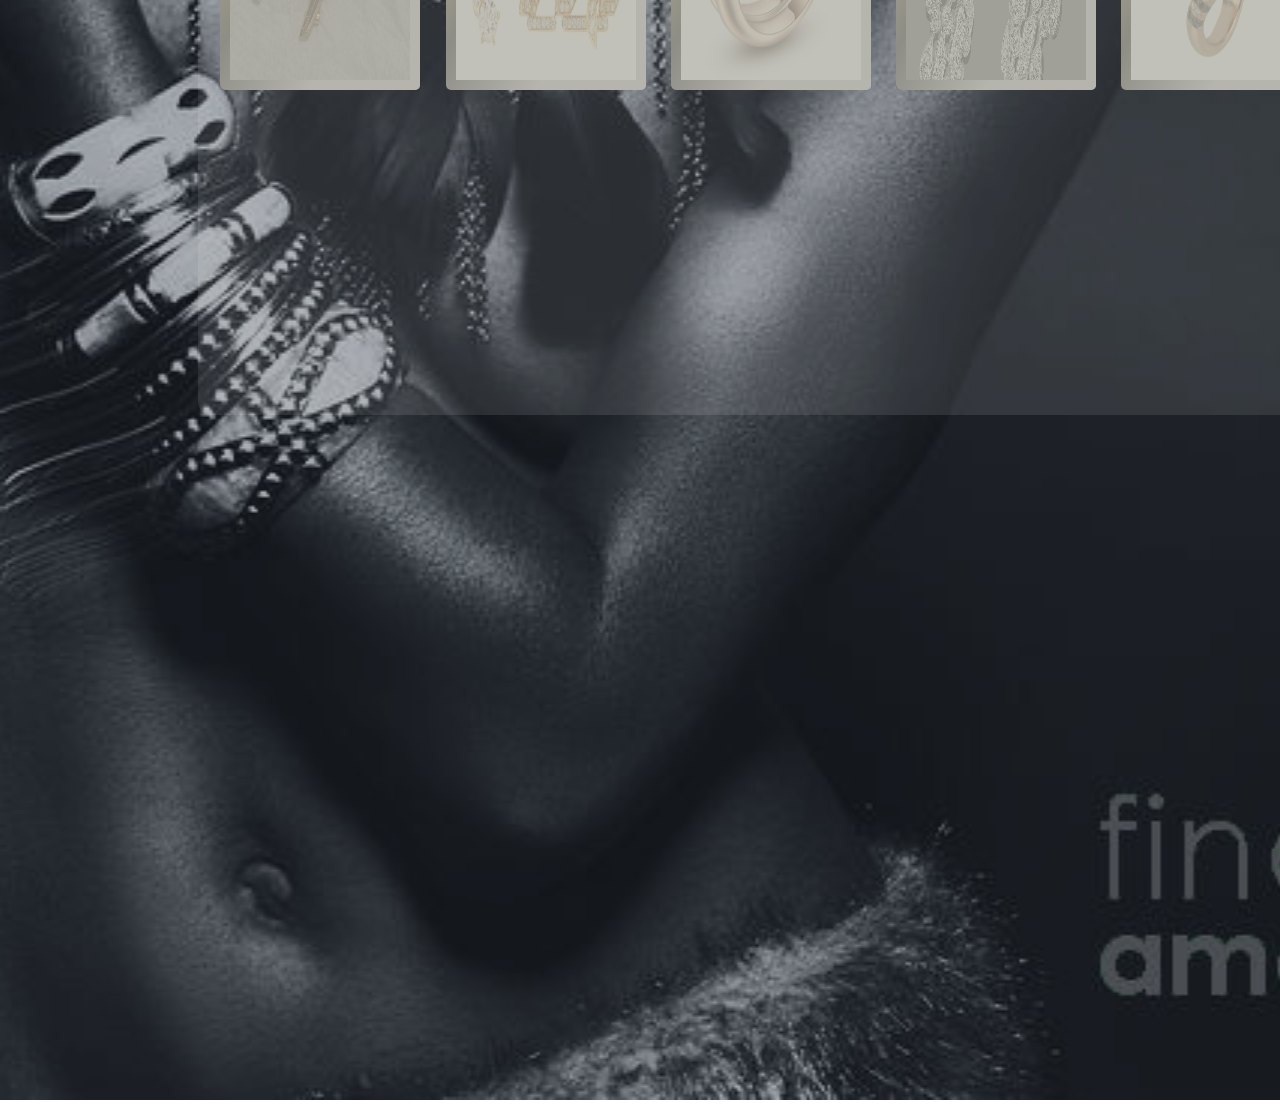
<file: HomeMainPage/Other.html>
<html lang="en">

<head>
    <meta charset="UTF-8">
    <meta name="viewport" content="width=device-width, initial-scale=1.0">
    <title>Kaushalya Jewelery</title>
    <link rel="stylesheet" href="Shop.css">
</head>

<body id="b5">
    <div class="overlay">

        <div class="menu-btn">
            <div class="menu-btn_burger">

            </div>

            <div class="nav" id="nav"></div>
            <div class="text">
                <ul>
                    <li id="home"><a href="KaushalyaHome.html">🏠Home</a></li>
                    <li><a href="">🚶Join Us</a></li>
                    <li><a href="#">🏢Shop</a></li>
                    <li><a href="">🎁Offers</a></li>
                    <li><a href="About_us.html">👨‍About Us</a></li>
                    <li><a href="">💬Chat</a></li>
                </ul>
            </div>
        </div>
        <!--class nav over here-->

        <div class="shoping">
            <div class="text2">
                <p
                    style="color: gold; text-align: center; font-size: 1.5em; font-family: 'Gill Sans', 'Gill Sans MT', Calibri, 'Trebuchet MS', sans-serif;">
                    🏢 Shop</p>
                <ul>
                    <button onclick="Other()">Other</button>
                    <li><a href="Bracelet.html">Bracelet</a></li>
                    <li><a href="Rings.html">Rings</a></li>
                    <li><a href="Earings.html">Earings</a></li>
                    <li><a href="Nuckless.html">Nuckless</a></li>
                </ul>
            </div>
        </div>
        <h2>Kaushalya Juwellery</h2>
    </div>


    <!--Offer + Glass tutorial-->
    <div class="glass">

        <!--Flip Card Goes here-->
        <!--Other-->
        <div class="other" id="other">

            <div class="container">
                <!--Class container contains the flex box-->

                
                <div class="card-container">
                    <div class="card">
                        <figure class="front">
                            <img src="JuwellPhotos/Others/Other (1).jpg" alt="" width="180" height="280">
                        </figure>
                        <figure class="back">
                            <h1>Item:C01</h1>
                            <h3>Tiger Eye <br><small>LKR50,000.00</small></h3>
                        </figure>
                    </div>
                </div>
                <div class="card-container">
                    <div class="card">
                        <figure class="front">
                            <img src="JuwellPhotos/Others/Other (2).jpg" alt="" width="180" height="280">
                        </figure>
                        <figure class="back">
                            <h1>Item:C01</h1>
                            <h3>Tiger Eye <br><small>LKR50,000.00</small></h3>
                        </figure>
                    </div>
                </div>
                <div class="card-container">
                    <div class="card">
                        <figure class="front">
                            <img src="JuwellPhotos/Others/Other (3).jpg" alt="" width="180" height="280">
                        </figure>
                        <figure class="back">
                            <h1>Item:C01</h1>
                            <h3>Tiger Eye <br><small>LKR50,000.00</small></h3>
                        </figure>
                    </div>
                </div>
                <div class="card-container">
                    <div class="card">
                        <figure class="front">
                            <img src="JuwellPhotos/Others/Other (4).jpg" alt="" width="180" height="280">
                        </figure>
                        <figure class="back">
                            <h1>Item:C01</h1>
                            <h3>Tiger Eye <br><small>LKR50,000.00</small></h3>
                        </figure>
                    </div>
                </div>
                <div class="card-container">
                    <div class="card">
                        <figure class="front">
                            <img src="JuwellPhotos/Others/Other (5).jpg" alt="" width="180" height="280">
                        </figure>
                        <figure class="back">
                            <h1>Item:C01</h1>
                            <h3>Tiger Eye <br><small>LKR50,000.00</small></h3>
                        </figure>
                    </div>
                </div><div class="card-container">
                    <div class="card">
                        <figure class="front">
                            <img src="JuwellPhotos/Others/Other (6).jpg" alt="" width="180" height="280">
                        </figure>
                        <figure class="back">
                            <h1>Item:C01</h1>
                            <h3>Tiger Eye <br><small>LKR50,000.00</small></h3>
                        </figure>
                    </div>
                </div>
                <div class="card-container">
                    <div class="card">
                        <figure class="front">
                            <img src="JuwellPhotos/Others/Other (7).jpg" alt="" width="180" height="280">
                        </figure>
                        <figure class="back">
                            <h1>Item:C01</h1>
                            <h3>Tiger Eye <br><small>LKR50,000.00</small></h3>
                        </figure>
                    </div>
                </div>
                <div class="card-container">
                    <div class="card">
                        <figure class="front">
                            <img src="JuwellPhotos/Others/Other (8).jpg" alt="" width="180" height="280">
                        </figure>
                        <figure class="back">
                            <h1>Item:C01</h1>
                            <h3>Tiger Eye <br><small>LKR50,000.00</small></h3>
                        </figure>
                    </div>
                </div>
                <div class="card-container">
                    <div class="card">
                        <figure class="front">
                            <img src="JuwellPhotos/Others/Other (9).jpg" alt="" width="180" height="280">
                        </figure>
                        <figure class="back">
                            <h1>Item:C01</h1>
                            <h3>Tiger Eye <br><small>LKR50,000.00</small></h3>
                        </figure>
                    </div>
                </div>
                <div class="card-container">
                    <div class="card">
                        <figure class="front">
                            <img src="JuwellPhotos/Others/Other (10).jpg" alt="" width="180" height="280">
                        </figure>
                        <figure class="back">
                            <h1>Item:C01</h1>
                            <h3>Tiger Eye <br><small>LKR50,000.00</small></h3>
                        </figure>
                    </div>
                </div>
                <div class="card-container">
                    <div class="card">
                        <figure class="front">
                            <img src="JuwellPhotos/Others/Other (11).jpg" alt="" width="180" height="280">
                        </figure>
                        <figure class="back">
                            <h1>Item:C01</h1>
                            <h3>Tiger Eye <br><small>LKR50,000.00</small></h3>
                        </figure>
                    </div>
                </div>
                <div class="card-container">
                    <div class="card">
                        <figure class="front">
                            <img src="JuwellPhotos/Others/Other (12).jpg" alt="" width="180" height="280">
                        </figure>
                        <figure class="back">
                            <h1>Item:C01</h1>
                            <h3>Tiger Eye <br><small>LKR50,000.00</small></h3>
                        </figure>
                    </div>
                </div>
                <div class="card-container">
                    <div class="card">
                        <figure class="front">
                            <img src="JuwellPhotos/Others/Other (3).jpg" alt="" width="180" height="280">
                        </figure>
                        <figure class="back">
                            <h1>Item:C01</h1>
                            <h3>Tiger Eye <br><small>LKR50,000.00</small></h3>
                        </figure>
                    </div>
                </div>
                <div class="card-container">
                    <div class="card">
                        <figure class="front">
                            <img src="JuwellPhotos/Others/Other (4).jpg" alt="" width="180" height="280">
                        </figure>
                        <figure class="back">
                            <h1>Item:C01</h1>
                            <h3>Tiger Eye <br><small>LKR50,000.00</small></h3>
                        </figure>
                    </div>
                </div>
                <div class="card-container">
                    <div class="card">
                        <figure class="front">
                            <img src="JuwellPhotos/Others/Other (5).jpg" alt="" width="180" height="280">
                        </figure>
                        <figure class="back">
                            <h1>Item:C01</h1>
                            <h3>Tiger Eye <br><small>LKR50,000.00</small></h3>
                        </figure>
                    </div>
                </div>





            </div>
        </div>

    </div>

    </div>
    <script src="Shop.js"></script>
</body>

</html>
</file>
<file: HomeMainPage/KaushalyaHome.css>
*{
    margin: 0;
    padding: 0;
    box-sizing: border-box;
}

body{ 
    background-color: lightgrey;
    background-image: linear-gradient(-135deg, silver 0%, gray 50%, black 75%);
    font-family: 'Franklin Gothic Medium', 'Arial Narrow', Arial, sans-serif;
    position: relative;
}

#main_page_cover{
    background: url("JuwellPhotos/Home.jpg") no-repeat top center / cover;  
    width: 100%;
    min-height: 100vh;
    display: flex;
    justify-content: left;
    align-items: left;
}

/*Color over the background*/
.overlay{
    position: absolute;
    width: 100%;
    height: 100%;
    top: 0;
    left: 0;
    background-color:rgba(43,51,59,0.5);
    display: flex;
}

/*hamb menu box*/
.menu-btn{
    margin-left: 15px;
    position: relative;
    display: flex;
    justify-content: center;
    align-items: center;
    width: 40px;
    height: 40px;
    cursor: pointer;
    transition: all .5s ease-in-out;
    /*border: 3px solid rgb(212, 210, 210);*/
}
/*middle line of hamb menu*/
.menu-btn_burger{
    width: 25px;
    height: 3px;
    background-color: gold;
    border-radius: 5px;
    box-shadow: 0 2px 5px rgba(255, 101, 47, .2);
    transition: all .5s ease-in-out;
}
.menu-btn_burger::before,
.menu-btn_burger::after{
    content: '';
    position: absolute;
    width: 25px;
    height: 3px;
    background-color: gold;
    border-radius: 5px;
    box-shadow: 0 2px 5px rgba(255, 101, 47, .2);
    transition: all .5s ease-in-out;
}
/*upper line of hamb menu*/
.menu-btn_burger::before{
    transform:translateY(-8px) ;
}
/*middle line of hamb menu*/
.menu-btn_burger::after{
    transform:translateY(8px) ;
}
/*Animation for hamburger menu*/
/*3 lines move left while middle one dissapear*/
.menu-btn.open .menu-btn_burger{
    transform: translateX(-50px);
    background: transparent;
    box-shadow: none;
}
/*Making a cross using upper and lower lines*/
.menu-btn.open .menu-btn_burger::before{
    transform: rotate(45deg) translate(35px, -35px);
    background-color: silver;
}
.menu-btn.open .menu-btn_burger::after{
    transform: rotate(-45deg) translate(35px, 35px);
    background-color: silver;
}

/*Navigation menu*/
.nav{
    margin-left: 15px;
    height: 100%;
    position:relative;
    top: 0;
    z-index: 1000;
    transform-style: preserve-3d;
    perspective: 1000px;
    display: flex;
    cursor: pointer;
    transition: all .5s ease-in-out;
}
.menu-btn.open .text{
    transform: rotateY(0deg);
}

/*menu links*/
.text{
    position: fixed;
    left: 0px;
    top: 40px;
    z-index: 980;
    height: 58.52%;
    background-image: linear-gradient(148deg, gold 0%,black 5%,black 15%, black 35%, gold 85%);
    border-right: 1px solid rgba(0, 0, blue, 0.3);
    transition: transform 0.6s linear;
    backface-visibility: hidden;
    transform-origin: left;
    transform:perspective(1000px) rotateY(90deg);
    border-radius:50px 0px 50px;
}

.text a{
    display: block;
    width: 200px;
    height: 64px;
    line-height: 64px;
    text-indent: 1em;
    font-size: 1.4em;
    font-weight: 700;
    text-decoration: none;
    color: #adadad;
    text-shadow: 0 1px 0 black;
    transition: all in ease;
    font-family: sans-serif;
}

.text a:hover{
    color: silver;
    font-size: 1.5em;
    background-image: linear-gradient(148deg, gold 0%,black 5%,black 15%, black 35%, gold 85%);
    border-radius:50px 0px 50px;
    box-shadow: 3px 4px 5px black;
}

ul{
    list-style-type: none;
}
  




/***************************************************************************************************/
/*Logo of Kaushalya Jewelery*/
#logo {
    position: absolute;
    top: 3%;
    left: 50%;
    animation: fill 0.5s ease forwards 3.8s;
}

#logo path:nth-child(1) {
    stroke-dasharray: 572px;
    stroke-dashoffset: 572px;
}

#logo path:nth-child(2) {
    stroke-dasharray: 472px;
    stroke-dashoffset: 446px;
    animation: line-anim 2s ease forwards;
}

#logo path:nth-child(3) {
    stroke-dasharray: 372px;
    stroke-dashoffset: 362px;
    animation: line-anim 2s ease forwards 0.2s;
}

#logo path:nth-child(4) {
    stroke-dasharray: 572px;
    stroke-dashoffset: 572px;
    animation: line-anim 2s ease forwards 0.4s;
}

#logo path:nth-child(5) {
    stroke-dasharray: 572px;
    stroke-dashoffset: 572px;
    animation: line-anim 2s ease forwards 0.6s;
}

#logo path:nth-child(6) {
    stroke-dasharray: 572px;
    stroke-dashoffset: 572px;
    animation: line-anim 2s ease forwards 0.8s;
}

#logo path:nth-child(7) {
    stroke-dasharray: 572px;
    stroke-dashoffset: 572px;
    animation: line-anim 2s ease forwards 1s;
}

#logo path:nth-child(8) {
    stroke-dasharray: 572px;
    stroke-dashoffset: 572px;
    animation: line-anim 2s ease forwards 1.2s;
}

#logo path:nth-child(9) {
    stroke-dasharray: 572px;
    stroke-dashoffset: 572px;
    animation: line-anim 2s ease forwards 1.4s;
}

#logo path:nth-child(10) {
    stroke-dasharray: 572px;
    stroke-dashoffset: 572px;
    animation: line-anim 2s ease forwards 1.6s;
}

#logo path:nth-child(11) {
    stroke-dasharray: 572px;
    stroke-dashoffset: 572px;
    animation: line-anim 2s ease forwards 1.8s;
}

#logo path:nth-child(12) {
    stroke-dasharray: 572px;
    stroke-dashoffset: 572px;
    animation: line-anim 2s ease forwards 2s;
}

#logo path:nth-child(13) {
    stroke-dasharray: 572px;
    stroke-dashoffset: 572px;
    animation: line-anim 2s ease forwards 2.2s;
}

#logo path:nth-child(14) {
    stroke-dasharray: 572px;
    stroke-dashoffset: 572px;
    animation: line-anim 2s ease forwards 2.4s;
}

#logo path:nth-child(15) {
    stroke-dasharray: 572px;
    stroke-dashoffset: 572px;
    animation: line-anim 2s ease forwards 2.6s;
}

#logo path:nth-child(16) {
    stroke-dasharray: 572px;
    stroke-dashoffset: 572px;
    animation: line-anim 2s ease forwards 2.8s;
}

#logo path:nth-child(17) {
    stroke-dasharray: 572px;
    stroke-dashoffset: 572px;
    animation: line-anim 2s ease forwards 3s;
}

#logo path:nth-child(18) {
    stroke-dasharray: 572px;
    stroke-dashoffset: 572px;
    animation: line-anim 2s ease forwards 3.2s;
}

@keyframes line-anim {
    to {
        stroke-dashoffset: 0;
    }
}

@keyframes fill {
    from {
        fill: transparent;
    }
    to {
        fill: rgb(243, 163, 13);
    }
}
</file>
<file: HomeMainPage/Shop.css>
* {
    margin: 0;
    padding: 0;
    box-sizing: border-box;
}

body {
    display: flex;
    justify-content: left;
    align-items: left;
    min-height: 300vh;
    background-color: lightgrey;
    background-image: linear-gradient(-135deg, silver 0%, gray 50%, black 75%);
    font-family: 'Franklin Gothic Medium', 'Arial Narrow', Arial, sans-serif;
    width: 100%;
   
    position: relative;
}

#b1{
    background: url("JuwellPhotos/Home (2).jpg") no-repeat top center / cover;
}
#b2{
    background: url("JuwellPhotos/Home (4).jpg") no-repeat top center / cover;
}
#b3{
    background: url("JuwellPhotos/Home (1).jpg") no-repeat top center / cover;
}
#b4{
    background: url("JuwellPhotos/Home (3).jpg") no-repeat top center / cover;
}
#b5{
    background: url("JuwellPhotos/Home (5).jpg") no-repeat top center / cover;
}

/*Color over the background*/
.overlay {
    position: absolute;
    width: 100%;
    height: 100%;
    top: 0;
    left: 0;
    background-color: rgba(43, 51, 59, 0.4);
    display: flex;
}

/*hamb menu box*/
.menu-btn {
    margin-left: 15px;
    position: fixed;
    display: flex;
    justify-content: center;
    align-items: center;
    width: 40px;
    height: 40px;
    cursor: pointer;
    transition: all .5s ease-in-out;
    /*border: 3px solid rgb(212, 210, 210);*/
}

/*middle line of hamb menu*/
.menu-btn_burger {
    width: 25px;
    height: 3px;
    background-color: gold;
    border-radius: 5px;
    box-shadow: 0 2px 5px rgba(255, 101, 47, .2);
    transition: all .5s ease-in-out;
}

.menu-btn_burger::before,
.menu-btn_burger::after {
    content: '';
    position: absolute;
    width: 25px;
    height: 3px;
    background-color: gold;
    border-radius: 5px;
    box-shadow: 0 2px 5px rgba(255, 101, 47, .2);
    transition: all .5s ease-in-out;
}

/*upper line of hamb menu*/
.menu-btn_burger::before {
    transform: translateY(-8px);
}

/*middle line of hamb menu*/
.menu-btn_burger::after {
    transform: translateY(8px);
}

/*Animation for hamburger menu*/
/*3 lines move left while middle one dissapear*/
.menu-btn.open .menu-btn_burger {
    transform: translateX(-50px);
    background: transparent;
    box-shadow: none;
}

/*Making a cross using upper and lower lines*/
.menu-btn.open .menu-btn_burger::before {
    transform: rotate(45deg) translate(35px, -35px);
    background-color: silver;
}

.menu-btn.open .menu-btn_burger::after {
    transform: rotate(-45deg) translate(35px, 35px);
    background-color: silver;
}

/*Navigation menu*/
.nav {
    margin-left: 15px;
    height: 100%;
    position: relative;
    top: 0;
    z-index: 1000;
    transform-style: preserve-3d;
    perspective: 1000px;
    display: flex;
    cursor: pointer;
    transition: all .5s ease-in-out;
}

.menu-btn.open .text {
    transform: rotateY(0deg);
}

/*menu links*/
.text {
    position: fixed;
    left: 0px;
    top: 40px;
    z-index: 980;
    height: 58.52%;
    background-image: linear-gradient(148deg, gold 0%, black 5%, black 15%, black 35%, gold 85%);
    border-right: 1px solid rgba(0, 0, blue, 0.3);
    transition: transform 0.6s linear;
    backface-visibility: hidden;
    transform-origin: left;
    transform: perspective(1000px) rotateY(90deg);
    border-radius: 50px 0px 50px;
}

.text a {
    display: block;
    width: 200px;
    height: 64px;
    line-height: 64px;
    text-indent: 1em;
    font-size: 1.4em;
    font-weight: 700;
    text-decoration: none;
    color: #adadad;
    text-shadow: 0 1px 0 black;
    transition: all in ease;
    font-family: sans-serif;
}

.text a:hover {
    color: silver;
    font-size: 1.5em;
    background-image: linear-gradient(148deg, gold 0%, black 5%, black 15%, black 35%, gold 85%);
    border-radius: 50px 0px 50px;
    box-shadow: 3px 4px 5px black;
}

ul {
    list-style-type: none;
}

/*Offer Menu With Glass Tutorial*/
.glass {
    top: 4%;
    left: 15.3%;
    position: relative;
    width: 1130px;
    height: 1909px;
    background-color: rgba(255, 255, 255, 0.1);
    padding: 0px;
    border-radius: 15px;
    /*backdrop-filter: blur(30px);*/
    border: 2px solid transparent;
    background-clip: padding-box;
    box-shadow: 10px 10px 10px rgba(45, 55, 68, 0.0.9);
    line-height: 1.5;
}

/*Flip Card Goes Here*/
.container {
    position: absolute;
    width: 100%;
    height: 100%;
    display: flex;
    flex-wrap: wrap;
    top: 10px;
    left: 10px;
    margin: 0 auto;
    justify-content: space-around;
    /*align-items: center;*/
}

.card-container {
    width: 200px;
    height: 300px;
}

.card {
    width: 100%;
    height: 100%;
    transition: transform 1s ease-in-out;
    transform-style: preserve-3d;
}

.card-container:hover .card {
    transform: rotateY(180deg);
}

.card figure {
    width: 100%;
    height: 100%;
    position: absolute;
    margin: 0;
    border-radius: 5px;
    display: flex;
    justify-content: center;
    align-items: center;
    flex-direction: column;
}

.card .front {
    background-image: linear-gradient(120deg, gold 0%, black 40%, silver 70%);
    color: black;
    text-align: center;
}

.card .back {
    background: rgba(179, 178, 167, 0.8);
    color: rgb(8, 8, 8);
    transform: rotateY(180deg);
}


h2 {
    position: relative;
    color: gold;
    font-family: 'Gill Sans', 'Gill Sans MT', Calibri, 'Trebuchet MS', sans-serif;
    align: center;
    top: 10px;
    left: 75%;
}

/*Other unordered list which says the names of the juwelleries*/
.text2 {
    position: fixed;
    left: 0px;
    top: 74%;
    z-index: 980;
    height: 25.52%;
    border-radius: 50px 0px 50px;
    background-image: linear-gradient(148deg, rgb(77, 73, 73) 0%, black 5%, black 15%, black 35%, rgb(77, 73, 73) 85%);
}

.text2 a {
    display: block;
    width: 200px;
    height: 34px;
    line-height: 34px;
    text-indent: .5em;
    font-size: 1.4em;
    font-weight: 700;
    text-decoration: none;
    color: #adadad;
    text-shadow: 0 1px 0 black;
    transition: all in ease;
    font-family: sans-serif;
}

.text2 a:hover {
    color: silver;
    font-size: 1.5em;
    background-image: linear-gradient(148deg, gold 0%, black 5%, black 15%, black 35%, gold 85%);
    box-shadow: 3px 4px 5px black;
    border-radius: 50px 0px 50px;
}

button{
    position: fixed;
    left: 51px;
    top: 68.7%;
    z-index: 980;
    height: 29.52%;
    background-image: linear-gradient(148deg, rgb(77, 73, 73) 0%, black 5%, black 15%, black 35%, rgb(77, 73, 73) 85%);
    display: block;
    width: 150px;
    height: 34px;
    line-height: 32px;
    text-indent: .5em;
    font-size: 1.4em;
    font-weight: 700;
    text-decoration: none;
    color: silver;
    text-shadow: 0 1px 0 black;
    transition: all in ease;
    font-family: sans-serif;
    text-align: center;
    border-radius: 50px 0px 1px;
}

button:hover {
    color: rgb(214, 29, 29);
    font-size: 1.5em;
    background-image: linear-gradient(148deg, gold 0%, black 5%, black 15%, black 35%,rgb(214, 29, 29) 85%);
    
}

.back{
    position: relative;
}

.buy_now{
    position: absolute;
    bottom: 20px;
    right: 20px;
}
</file>
